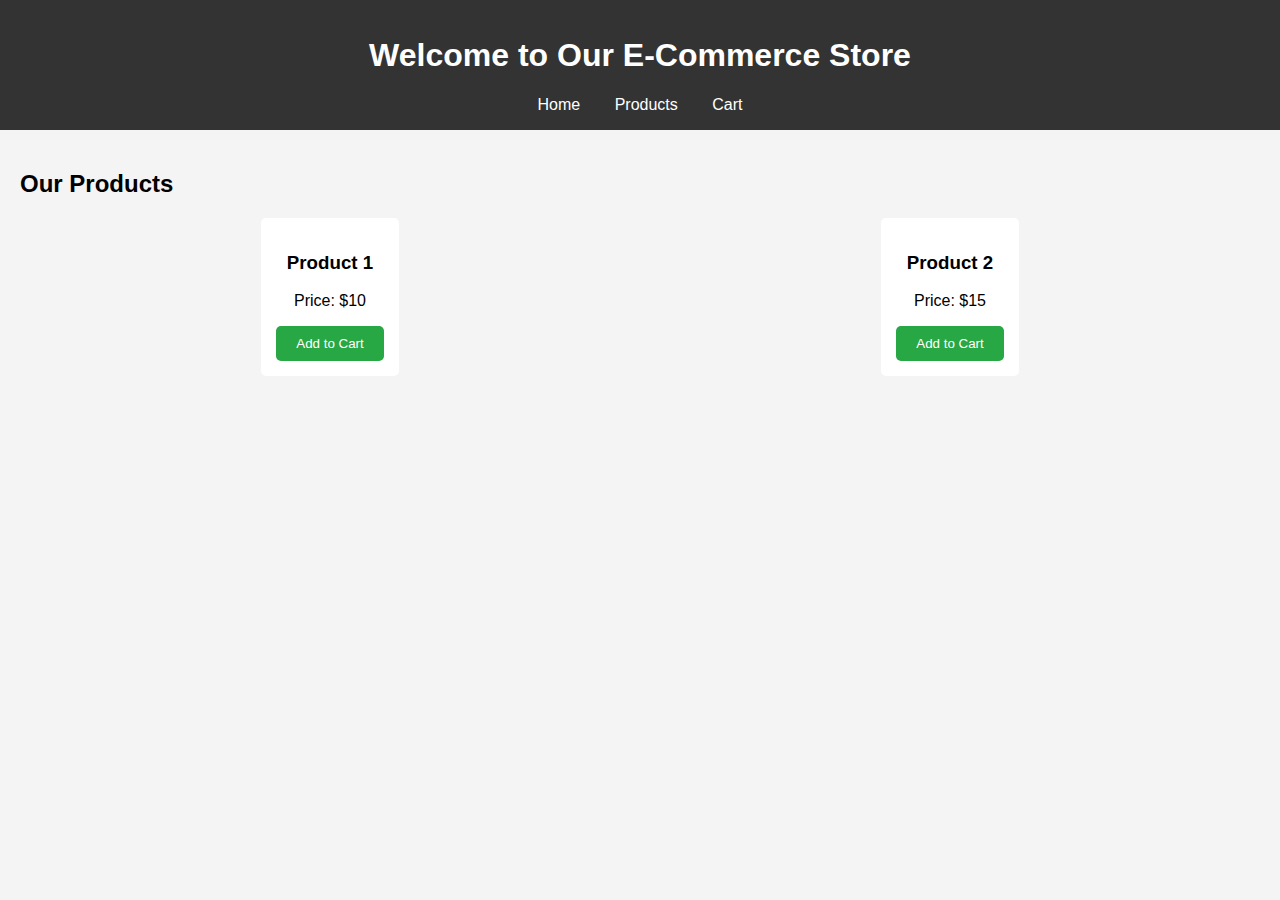
<file: index.html>
<!DOCTYPE html>
<html lang="en">
<head>
    <meta charset="UTF-8">
    <meta name="viewport" content="width=device-width, initial-scale=1.0">
    <title>E-Commerce Website</title>
    <link rel="stylesheet" href="styles.css">
</head>
<body>
    <header>
        <h1>Welcome to Our E-Commerce Store</h1>
        <nav>
            <a href="index.html">Home</a>
            <a href="product.html">Products</a>
            <a href="cart.html">Cart</a>
        </nav>
    </header>
    <main>
        <section class="products">
            <h2>Our Products</h2>
            <div class="product-list">
                <div class="product-item">
                    <h3>Product 1</h3>
                    <p>Price: $10</p>
                    <button onclick="addToCart('Product 1', 10)">Add to Cart</button>
                </div>
                <div class="product-item">
                    <h3>Product 2</h3>
                    <p>Price: $15</p>
                    <button onclick="addToCart('Product 2', 15)">Add to Cart</button>
                </div>
            </div>
        </section>
    </main>
    <script src="script.js"></script>
</body>
</html>
</file>
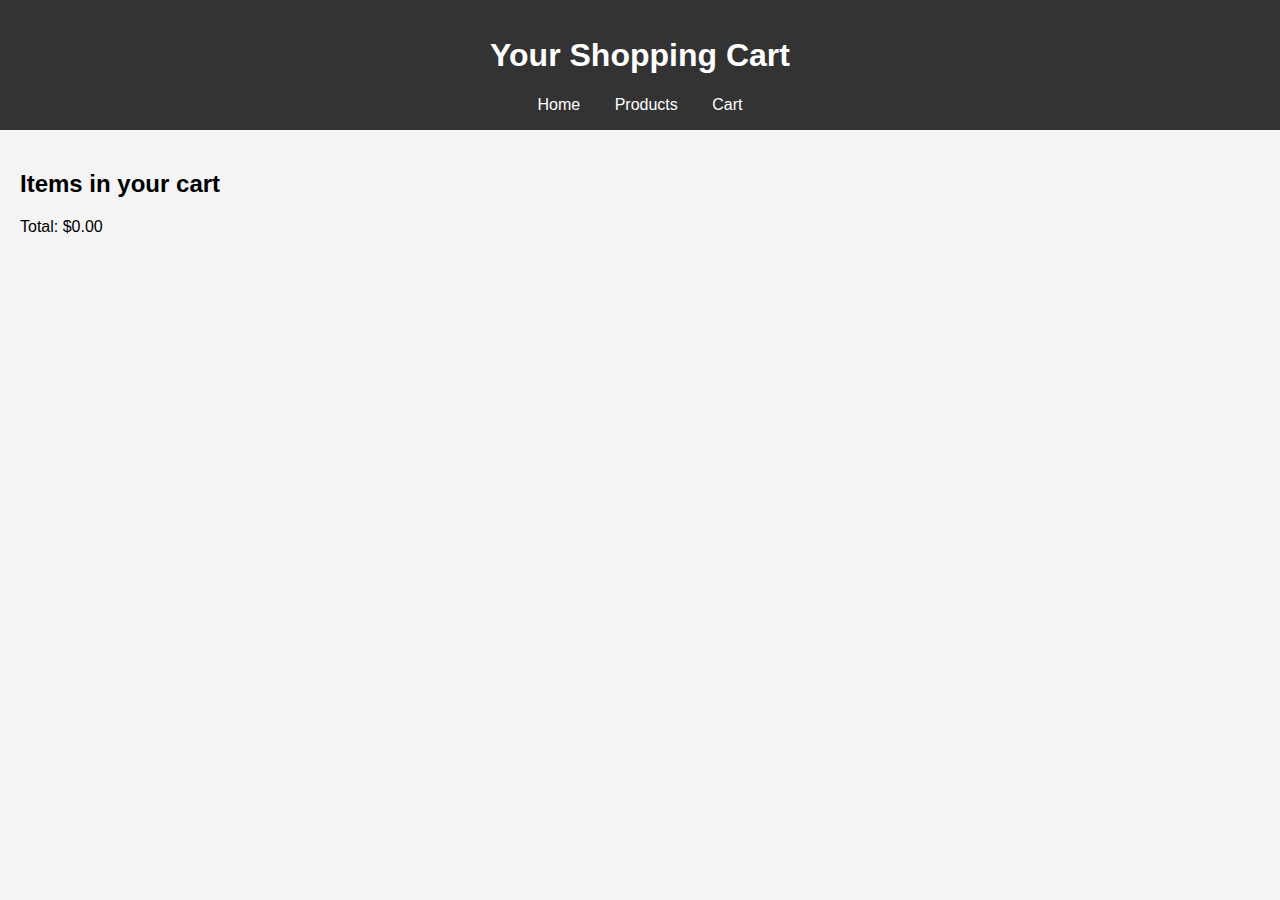
<file: cart.html>
<!DOCTYPE html>
<html lang="en">
<head>
    <meta charset="UTF-8">
    <meta name="viewport" content="width=device-width, initial-scale=1.0">
    <title>Your Cart</title>
    <link rel="stylesheet" href="styles.css">
</head>
<body>
    <header>
        <h1>Your Shopping Cart</h1>
        <nav>
            <a href="index.html">Home</a>
            <a href="product.html">Products</a>
            <a href="cart.html">Cart</a>
        </nav>
    </header>
    <main>
        <section class="cart-items">
            <h2>Items in your cart</h2>
            <ul id="cart-list">
                <!-- Cart items will be dynamically added here -->
            </ul>
            <p>Total: $<span id="cart-total">0</span></p>
        </section>
    </main>
    <script src="script.js"></script>
</body>
</html>
</file>
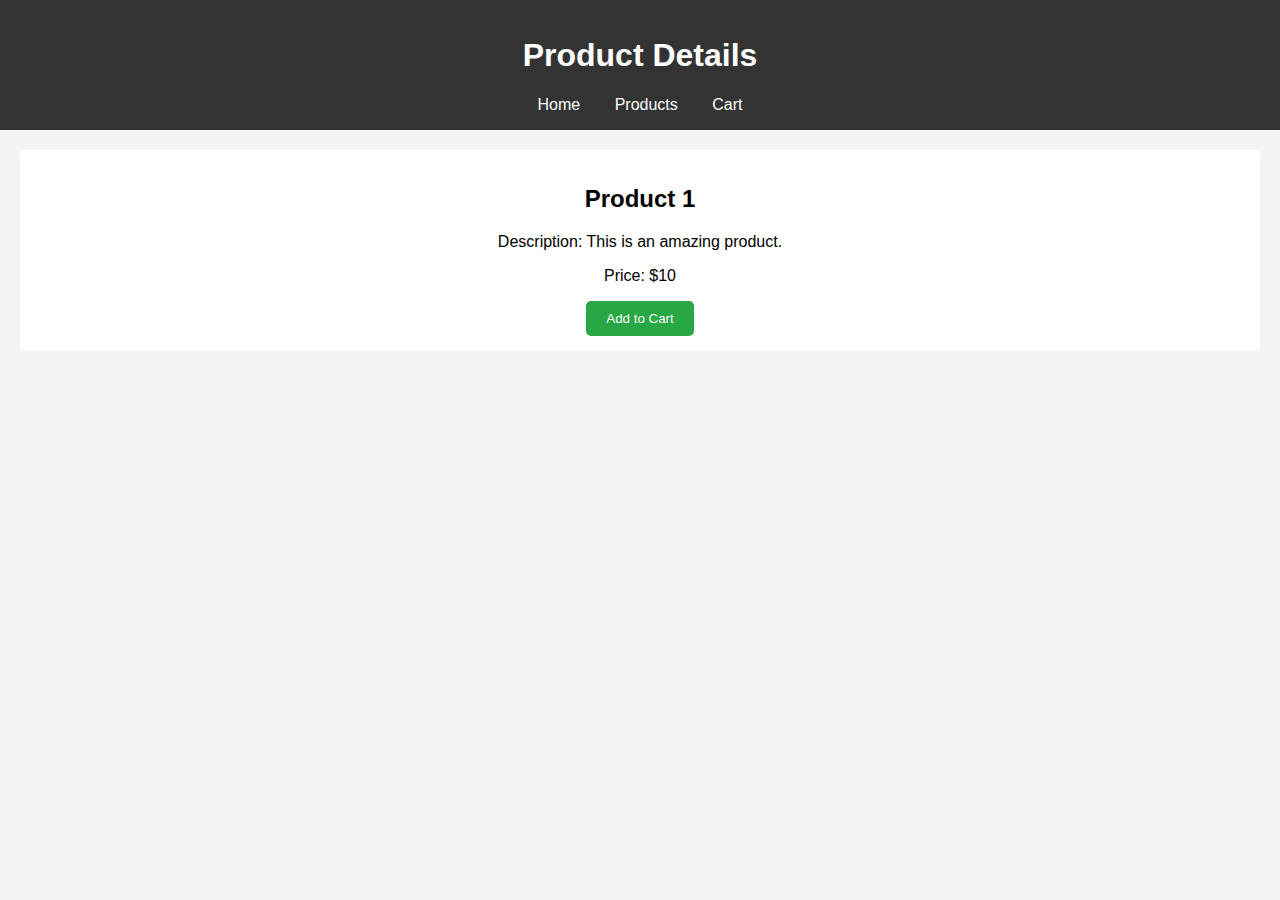
<file: product.html>
<!DOCTYPE html>
<html lang="en">
<head>
    <meta charset="UTF-8">
    <meta name="viewport" content="width=device-width, initial-scale=1.0">
    <title>Product Details</title>
    <link rel="stylesheet" href="styles.css">
</head>
<body>
    <header>
        <h1>Product Details</h1>
        <nav>
            <a href="index.html">Home</a>
            <a href="product.html">Products</a>
            <a href="cart.html">Cart</a>
        </nav>
    </header>
    <main>
        <section class="product-detail">
            <h2>Product 1</h2>
            <p>Description: This is an amazing product.</p>
            <p>Price: $10</p>
            <button onclick="addToCart('Product 1', 10)">Add to Cart</button>
        </section>
    </main>
    <script src="script.js"></script>
</body>
</html>
</file>
<file: styles.css>
body {
    font-family: Arial, sans-serif;
    margin: 0;
    padding: 0;
    background-color: #f4f4f4;
}

header {
    background-color: #333;
    color: #fff;
    padding: 1rem 0;
    text-align: center;
}

nav a {
    margin: 0 15px;
    color: #fff;
    text-decoration: none;
}

main {
    padding: 20px;
}

.products, .cart-items {
    margin-top: 20px;
}

.product-list {
    display: flex;
    justify-content: space-around;
}

.product-item, .product-detail {
    background-color: #fff;
    padding: 15px;
    border-radius: 5px;
    text-align: center;
}

button {
    padding: 10px 20px;
    background-color: #28a745;
    color: #fff;
    border: none;
    border-radius: 5px;
    cursor: pointer;
}

button:hover {
    background-color: #218838;
}
</file>
